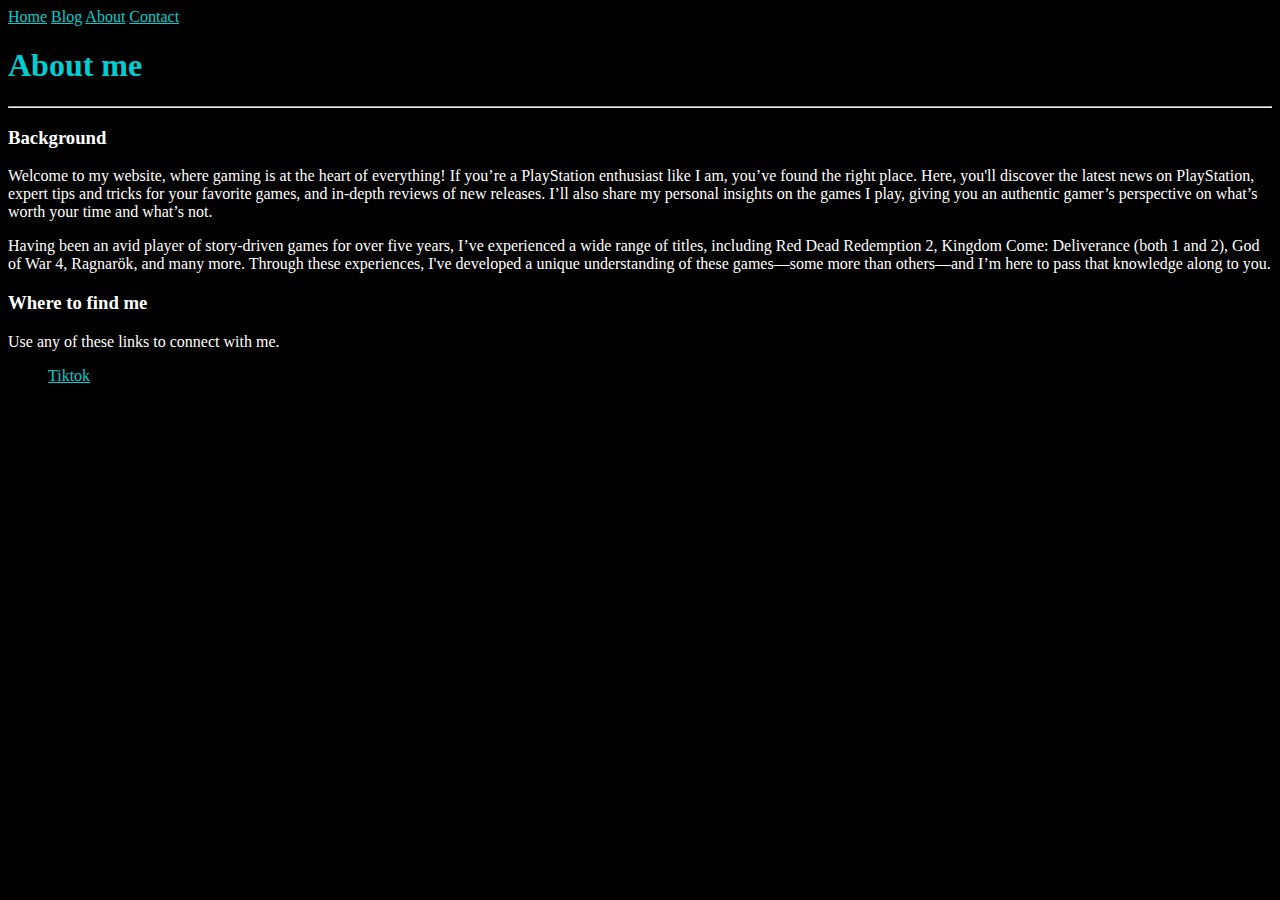
<file: about.html>
<!DOCTYPE html>
<html lang="en">
<head>
    <meta charset="UTF-8">
    <meta name="viewport" content="width=device-width, initial-scale=1.0">
    <link rel="stylesheet" href="./style.css">
    <title>Document</title>
</head>
<body>
    <nav>
        <a href="./index.html">Home</a>
        <a href="./blog.html">Blog</a>
        <a href="./about.html">About</a>
        <a href="/contact.html">Contact</a>
       </nav>
       <h1> About me</h1>
       <hr width:50%>
       <h3>Background</h3>
       <p>
        Welcome to my website, where gaming is at the heart of everything! 
        If you’re a PlayStation enthusiast like I am, you’ve found the right place. 
        Here, you'll discover the latest news on PlayStation, expert tips and tricks 
        for your favorite games, and in-depth reviews of new releases. 
        I’ll also share my personal insights on the games I play, giving you an 
        authentic gamer’s perspective on what’s worth your time and what’s not.
       </p>

       <p>
        Having been an avid player of story-driven games for over five years, 
        I’ve experienced a wide range of titles, including Red Dead Redemption 2,
         Kingdom Come: Deliverance (both 1 and 2), God of War 4, Ragnarök, and many more. 
         Through these experiences, I've developed a unique understanding of
          these games—some more than others—and I’m here to pass that knowledge along to you.
       </p>
       <h3>Where to find me</h3>
       <p>Use any of these links to connect with me.</p>
       <ul>
        <li><a href="https://tiktok.com">Tiktok</a></li>
        <li></li>
        <li></li>
        </ul>
</body>
</html>
</file>
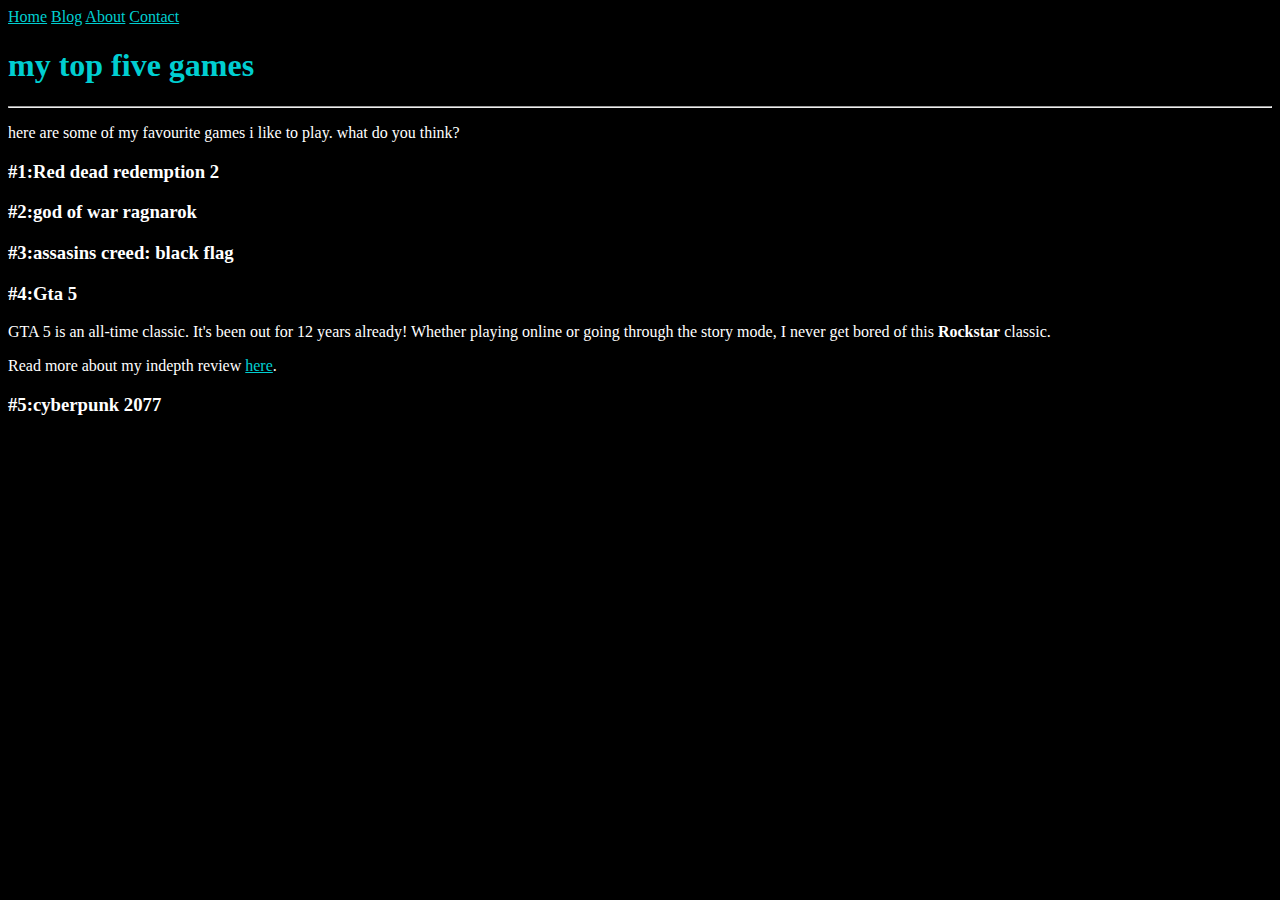
<file: Top Five Games.html>
<!DOCTYPE html>
<html lang="en">
<head>
    <meta charset="UTF-8">
    <meta name="viewport" content="width=device-width, initial-scale=1.0">
    <link rel="stylesheet" href="./style.css">
    <title>Top five games</title>
</head>
<body>
    <nav>
        <a href="./index.html">Home</a>
        <a href="./blog.html">Blog</a>
        <a href="./about.html">About</a>
        <a href="/contact.html">Contact</a>
       </nav>
    <h1>my top five games</h1>
    <hr>
    <p>here are some of my favourite games i like to play. what do you think?</p>
    <h3>#1:Red dead redemption 2</h3>
    <h3>#2:god of war ragnarok</h3>
    <h3>#3:assasins creed: black flag</h3>
    <h3>#4:Gta 5</h3>
        <p>GTA 5 is an all-time classic. It's been out for 12 years already! Whether playing online or going through the story mode, I never get bored of this <b>Rockstar</b> classic. </p>
        <p>Read more about my indepth review <a href='#'>here</a>.</p>
    <h3>#5:cyberpunk 2077</h3>
</body>
</html>
</file>
<file: style.css>
h1 {
    color:darkturquoise;
}

a {
    color:darkturquoise
}

a:hover {
    color:crimson
}

body {
    background-color:black;
}

p {
    color: white;
}

h2 {
    color:darkturquoise;
}
h3 {
    color: white;
}
footer {
    text-align: center;
    padding: 3px;
    background-color: darksalmon;
    color: white;
}

/* CONTACT FORM */

/* Style inputs with type="text", select elements and textareas */
input[type=text], select, textarea {
    width: 100%; /* Full width */
    padding: 12px; /* Some padding */ 
    border: 1px solid #ccc; /* Gray border */
    border-radius: 4px; /* Rounded borders */
    box-sizing: border-box; /* Make sure that padding and width stays in place */
    margin-top: 6px; /* Add a top margin */
    margin-bottom: 16px; /* Bottom margin */
    resize: vertical /* Allow the user to vertically resize the textarea (not horizontally) */
  }
  
  /* Style the submit button with a specific background color etc */
  input[type=submit] {
    background-color: #04AA6D;
    color: white;
    padding: 12px 20px;
    border: none;
    border-radius: 4px;
    cursor: pointer;
  }
  
  /* When moving the mouse over the submit button, add a darker green color */
  input[type=submit]:hover {
    background-color: #45a049;
  }
  
  /* Add a background color and some padding around the form */
  .container {
    border-radius: 5px;
    background-color: #f2f2f2;
    padding: 20px;
  }
</file>
